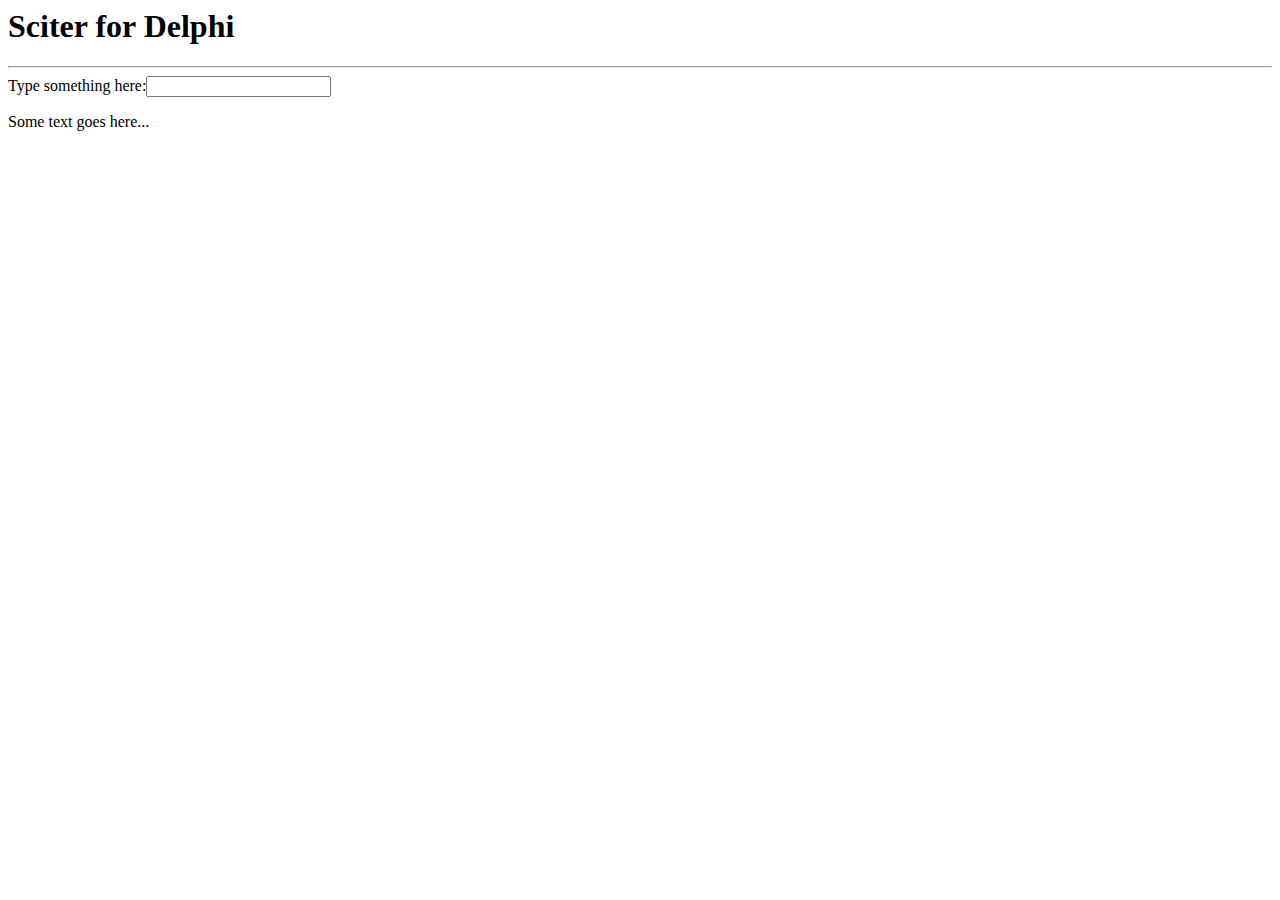
<file: samples/scide/index.htm>
<html>
<head>
  <meta http-equiv="Content-Type" content="text/html; charset=UTF-8" />
  <title>SciDe::Sciter for Delphi</title>
  <script type="text/tiscript">
  </script>
</head>
<body>
<h1>Sciter for Delphi</h1>
<hr />
<form name="frmMain" id="frmMain">
  <label for="txt">Type something here:</label><input id="txt" name="txt"/>
</form>
<div id="content">
Some text goes here...
</div>
</body>
</html>
</file>
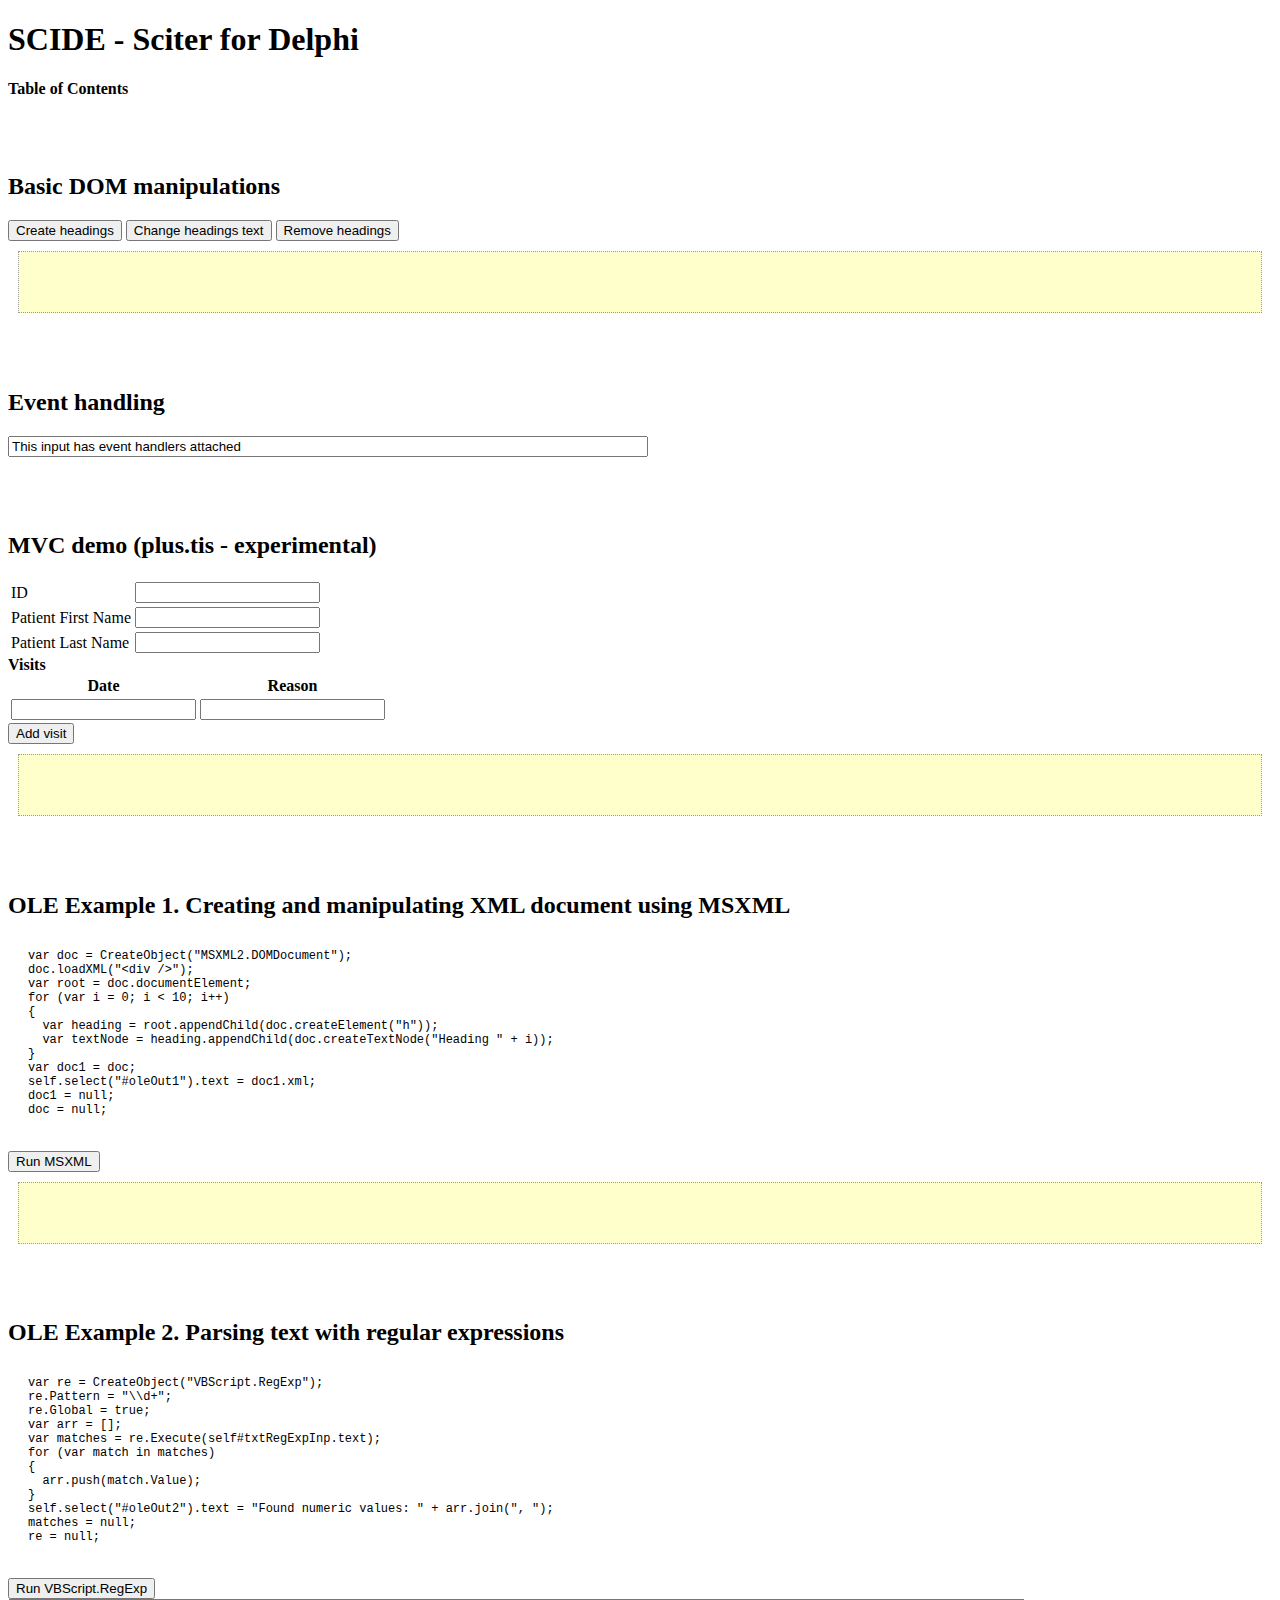
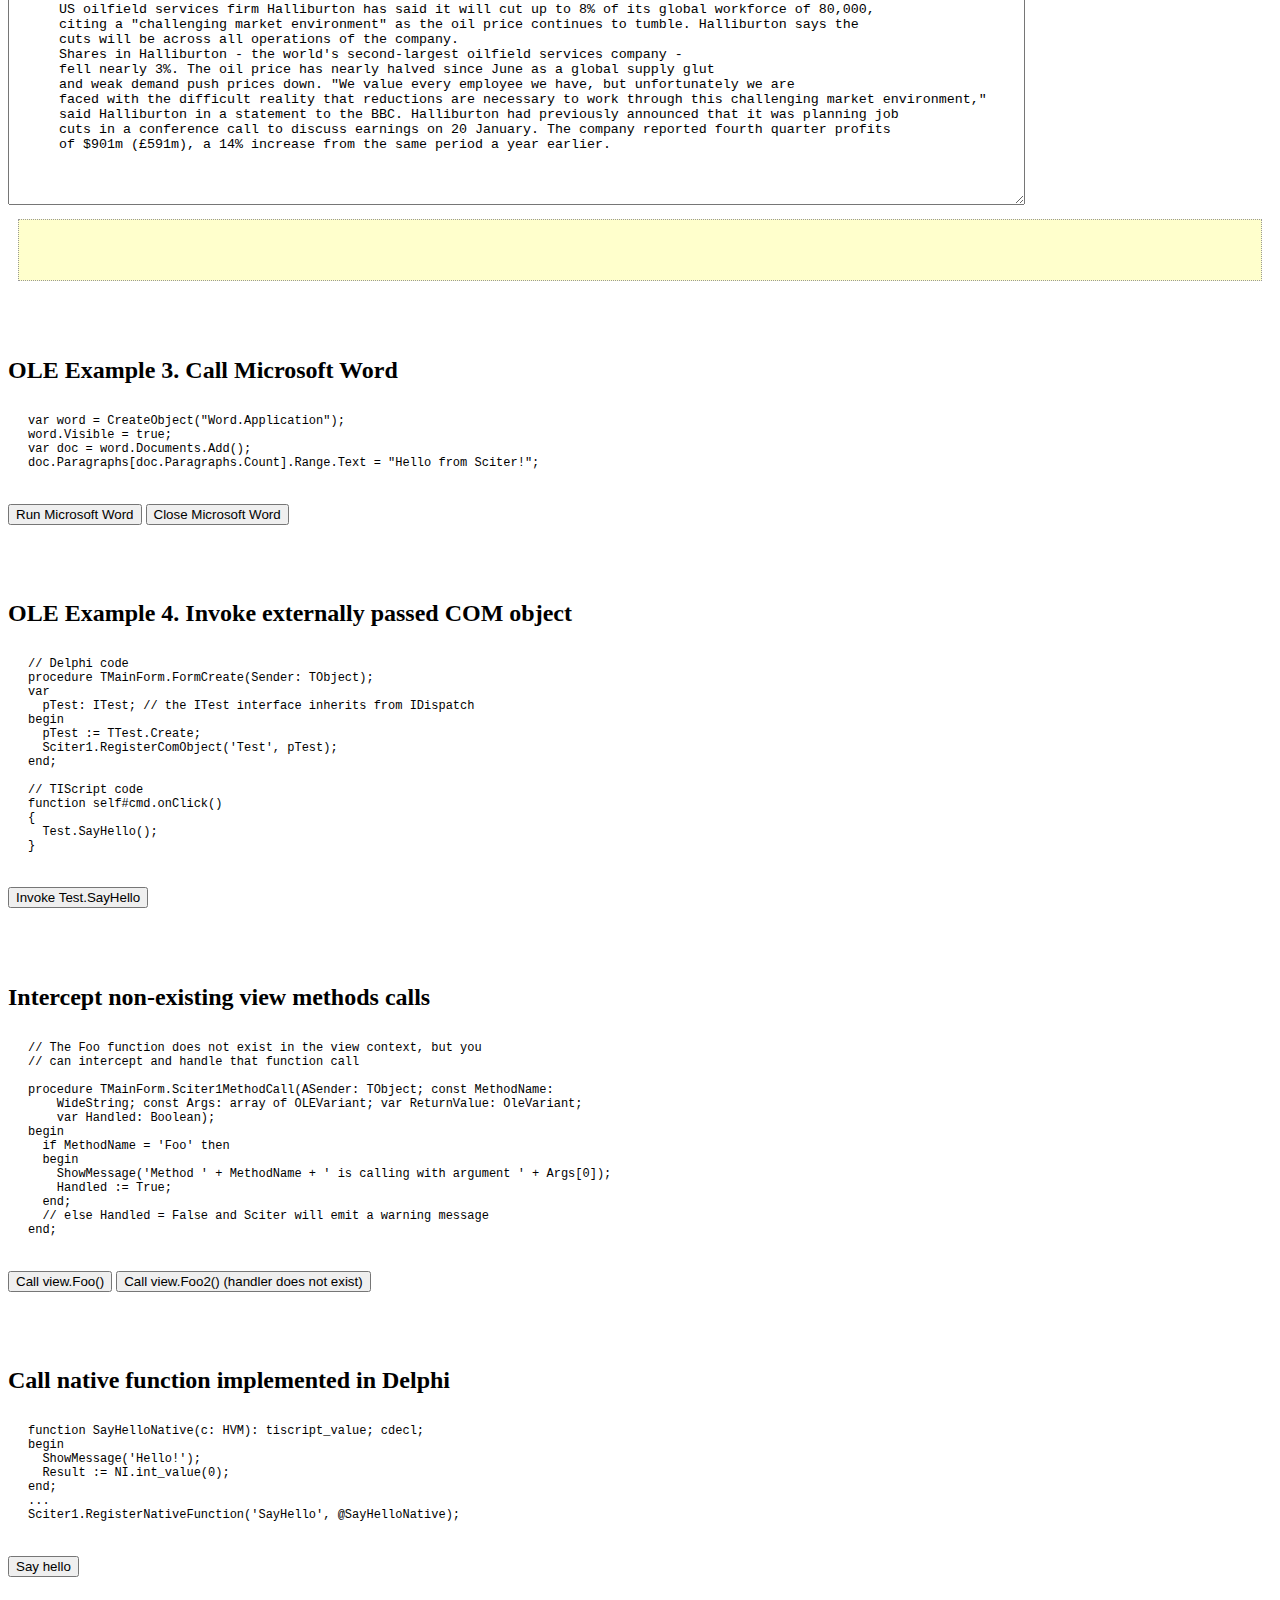
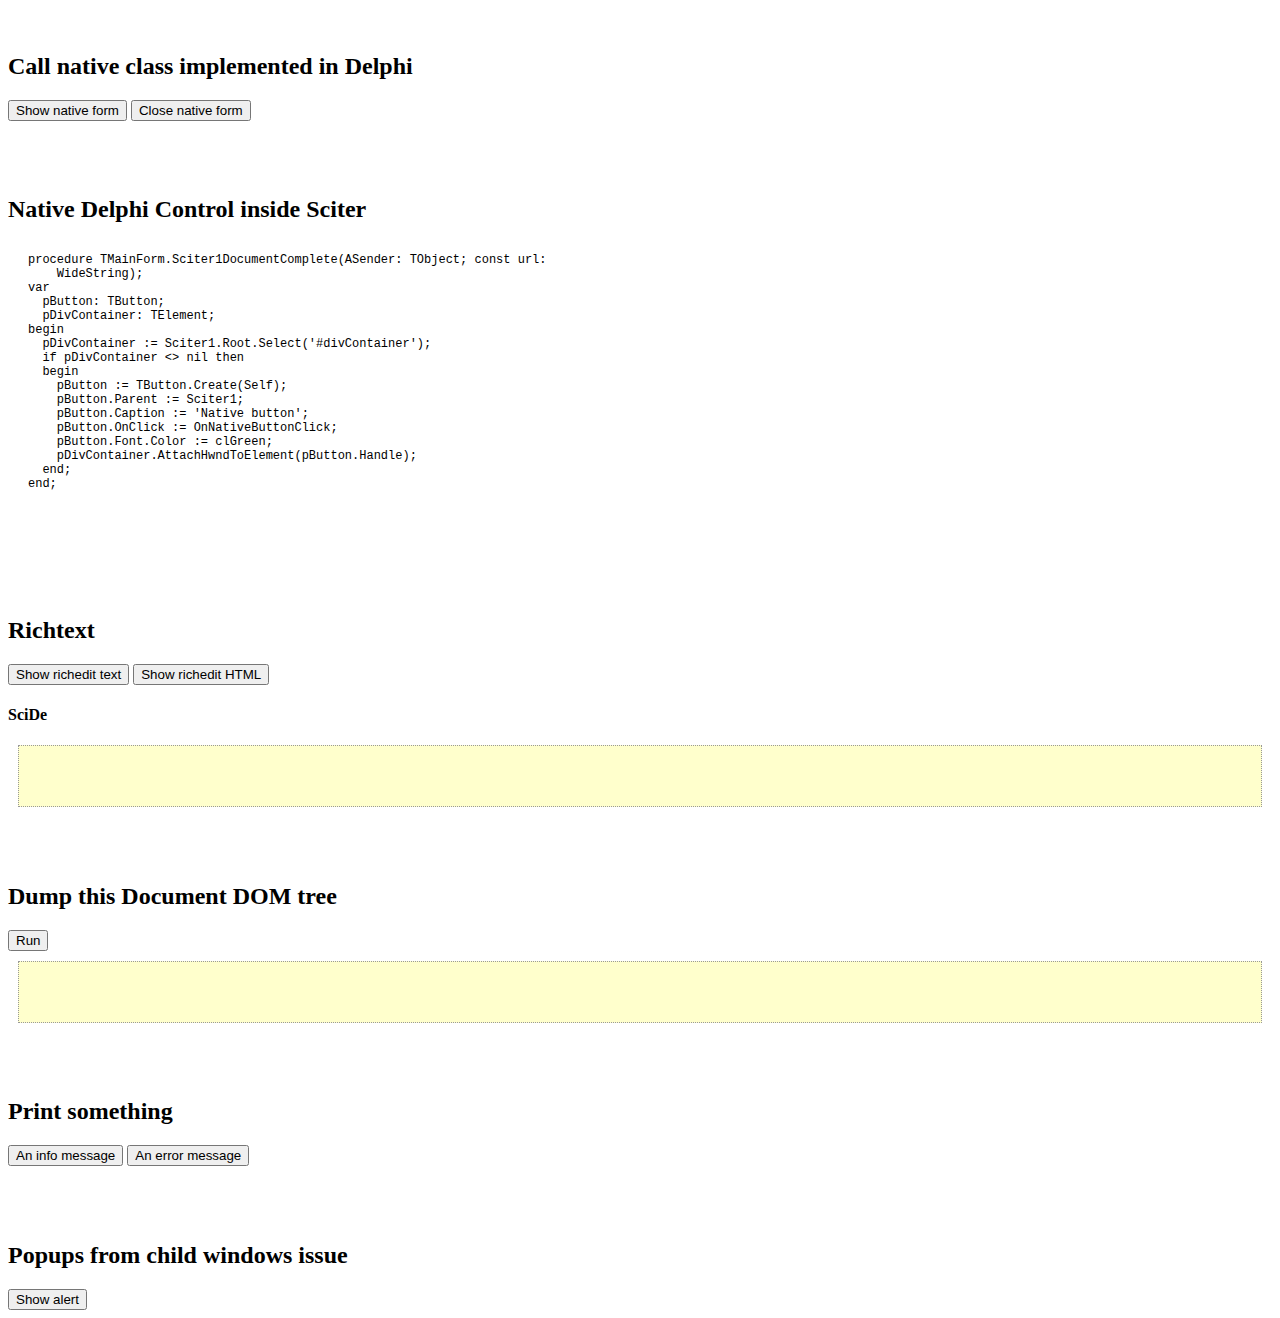
<file: demo/scide.htm>
<!DOCTYPE html>
<html>
<head>
  <meta http-equiv="Content-Type" content="text/html; charset=UTF-8" />
  <title>SciDe examples</title>
  <style>  
  @import url(res:richtext.css);
  @import url(res:plus.css);
  
  h2
  {
    margin-top: 2cm;
  }
  
  div.out, pre.out
  {
    padding: 10px;
    margin: 10px;
    min-height: 40px;
    border: 1px dotted #999999;
    background-color: #FFFFCC;
  }
  pre.code
  {
    padding: 10px;
    margin: 10px;
    font-family: "Courier New";
    font-size: 9pt;
  }
  </style>
  <script type="text/tiscript">
  include "res:plus.tis";
  
  function sciter_sum(a, b)
  {
    return a + b;
  }
  
  function self#cmdMSXML.onClick()
  {
    var doc = CreateObject("MSXML2.DOMDocument");
    doc.loadXML("<div />");
    var root = doc.documentElement;  
    for (var i = 0; i < 10; i++)
    {
      var heading = root.appendChild(doc.createElement("h"));
      var textNode = heading.appendChild(doc.createTextNode("Heading " + i));
    }  
    var doc1 = doc;
    self.select("#oleOut1").text = doc1.xml;
    doc1 = null;
    doc = null;
  }
  
  function self#cmdRegExp.onClick()
  {
    var re = CreateObject("VBScript.RegExp");
    re.Pattern = "\\d+";
    re.Global = true;
    var arr = [];
    var matches = re.Execute(self#txtRegExpInp.text);
    for (var match in matches)
    {
      arr.push(match.Value);
    }
    self.select("#oleOut2").text = "Found numeric values: " + arr.join(", ");
    matches = null;
    re = null;
  }
  
  var word;
  function self#cmdOpenWord.onClick()
  {
    word = CreateObject("Word.Application");
    word.Visible = true;
    var doc = word.Documents.Add();
    doc.Paragraphs[doc.Paragraphs.Count].Range.Text = "Hello from Sciter!";
  }
  
  function self#cmdCloseWord.onClick()
  {
    if (word)
    {
      word.Quit(false);
      word = null;
    }
  }
  
  function self#cmdTestSayHello.onClick()
  {
    var x = Test;
    x.SayHello();
  }
  
  function self#cmdCallNativeFunction.onClick()
  {
    SayHello();
  }
  
  var frm;
  function self#cmdShowNativeForm.onClick()
  {
    if (frm == null)
    {
      frm = new NativeForm();
      frm.Show();
    }
  }
  
  function self#cmdCloseNativeForm.onClick()
  {
    if (frm)
    {
      frm.Close();
      frm = null;
    }
  }
  
  function self#cmdShowRichText.onClick()
  {
    self#richOut.text = self#txtRich.text;
  }
  
  function self#cmdShowRichHTML.onClick()
  {
    self#richOut.text = self#txtRich.value;
  }
  
  function self#cmdPrintOut.onClick()
  {
    stdout.println("An info message from Sciter");
  }
  
  function self#cmdPrintError.onClick()
  {
    stderr.println("An error from Sciter");
  }
  
  function self#cmdPopup.onClick()
  {
    view.msgbox(#alert, "Can't close this with mouse!");
  }
  
  function self#cmdViewFoo.onClick()
  {
    view.Foo("Hello World!");
  }
  
  function self#cmdViewFoo2.onClick()
  {
    view.Foo2("Hello World!");
  }
  
  function self.ready()
  {
    for (var pre in self.selectAll("pre.code"))
    {
      pre.$before(<div><strong>Code example</strong></div>);
    }
    
    for (var pre in self.selectAll("pre.out, div.out"))
    {
      pre.$before(<div><strong>Output</strong></div>);
    }
    
    var i = 0;
    for (var h in self.selectAll("h2"))
    {
      var anchor_html = "<a name='toc" + i + "' />";
      h.append(anchor_html);
      var link_html = "<li><a href='#toc" + i + "'>" + h.text + "</a></li>";
      self#menu.append(link_html);
      i++;
    }
  }
  
  function self#frmCaseHistory.onControlEvent(e)
  {
    if (e.type == Event.EDIT_VALUE_CHANGED) 
    {
      self#preCaseHistory.text = String.printf("%V", caseHistory);
    }
  }

  var caseHistory = {
    id: "2015-1-12",
    patient: {
      firstName: "John",
      lastName: "Doe"
    },
    visits: [
      { date: "2015-01-01", reason: "Abdominal pain" },
      { date: "2015-02-01", reason: "Bone fracture" }
    ]
  };
  
  function self#cmdAddVisit.onClick()
  {
    var visit = { date: "2015-03-01", reason: "Headache" };
    caseHistory.visits.push(visit);
  }
  
  </script>
</head>
<body>
  <h1>SCIDE - Sciter for Delphi</h1>
  
  <strong>Table of Contents</strong>
  <ul id="menu">
  
  </ul>
  
  <section>
    <h2>Basic DOM manipulations</h2>
    <button id="cmdCreateHeadings">Create headings</button>
    <button id="cmdChangeHeadingsText">Change headings text</button>
    <button id="cmdRemoveHeadings">Remove headings</button>
    <pre id="divHeadings" class="out">
    
    </pre>
  </section>
  
  <section>
    <h2>Event handling</h2>
    <input type="text" id="txtEvents" style="width: 50%" value="This input has event handlers attached" />
  </section>
  
  <section>
    <h2>MVC demo (plus.tis - experimental)</h2>
    
    <form id="frmCaseHistory" model="caseHistory" >
      <table>
        <tr>
          <td>ID</td><td><input type="text" name="id" /></td>
        </tr>
        <tr>
          <td>Patient First Name</td><td><input type="text" name="patient.firstName" /></td>
        </tr>
        <tr>
          <td>Patient Last Name</td><td><input type="text" name="patient.lastName" /></td>
        </tr>
      </table>
      <label><strong>Visits</strong></label>
      <table>
        <thead>
          <tr>
            <th>Date</th>
            <th>Reason</th>
          </tr>
        </thead>
        <tbody each="visit in visits">
          <tr>
            <td><input type="text" name="visit.date"   /></td>
            <td><input type="text" name="visit.reason" /></td>
          </tr>
        </tbody>
      </table>
      <button id="cmdAddVisit">Add visit</button>
    </form>
    <pre class="out" id="preCaseHistory">
    
    </pre>
  </section>
  
  <section>
    <h2>OLE Example 1. Creating and manipulating XML document using MSXML</h2>
    <pre class="code">
var doc = CreateObject("MSXML2.DOMDocument");
doc.loadXML("&lt;div /&gt;");
var root = doc.documentElement;  
for (var i = 0; i &lt; 10; i++)
{
  var heading = root.appendChild(doc.createElement("h"));
  var textNode = heading.appendChild(doc.createTextNode("Heading " + i));
}  
var doc1 = doc;
self.select("#oleOut1").text = doc1.xml;
doc1 = null;
doc = null;
    </pre>
    <button id="cmdMSXML">Run MSXML</button>
    <pre id="oleOut1" class="out">
    
    </pre>
  </section>
  
  <section>
    <h2>OLE Example 2. Parsing text with regular expressions</h2>
    <pre class="code">
var re = CreateObject("VBScript.RegExp");
re.Pattern = "\\d+";
re.Global = true;
var arr = [];
var matches = re.Execute(self#txtRegExpInp.text);
for (var match in matches)
{
  arr.push(match.Value);
}
self.select("#oleOut2").text = "Found numeric values: " + arr.join(", ");
matches = null;
re = null;
    </pre>
    <div>
      <button id="cmdRegExp">Run VBScript.RegExp</button>
    </div>
    <div>
      <textarea id="txtRegExpInp" style="width: 80%; height: 200px">
      US oilfield services firm Halliburton has said it will cut up to 8% of its global workforce of 80,000, 
      citing a "challenging market environment" as the oil price continues to tumble. Halliburton says the 
      cuts will be across all operations of the company. 
      Shares in Halliburton - the world's second-largest oilfield services company - 
      fell nearly 3%. The oil price has nearly halved since June as a global supply glut 
      and weak demand push prices down. "We value every employee we have, but unfortunately we are
      faced with the difficult reality that reductions are necessary to work through this challenging market environment," 
      said Halliburton in a statement to the BBC. Halliburton had previously announced that it was planning job 
      cuts in a conference call to discuss earnings on 20 January. The company reported fourth quarter profits 
      of $901m (£591m), a 14% increase from the same period a year earlier.</textarea>
    </div>
    <pre id="oleOut2" class="out">
    
    </pre>
  </section>
  
  <section>
    <h2>OLE Example 3. Call Microsoft Word</h2>
    <pre class="code">
var word = CreateObject("Word.Application");
word.Visible = true;
var doc = word.Documents.Add();
doc.Paragraphs[doc.Paragraphs.Count].Range.Text = "Hello from Sciter!";
    </pre>
    <button id="cmdOpenWord">Run Microsoft Word</button>
    <button id="cmdCloseWord">Close Microsoft Word</button>
  </section>
  
  <section>
    <h2>OLE Example 4. Invoke externally passed COM object</h2>
    <pre class="code">
// Delphi code
procedure TMainForm.FormCreate(Sender: TObject);
var
  pTest: ITest; // the ITest interface inherits from IDispatch
begin
  pTest := TTest.Create;
  Sciter1.RegisterComObject('Test', pTest);
end;

// TIScript code
function self#cmd.onClick()
{
  Test.SayHello();
}
    </pre>
    <button id="cmdTestSayHello">Invoke Test.SayHello</button>
  </section>
  
  <section>
    <h2>Intercept non-existing view methods calls</h2>
    <pre class="code">
// The Foo function does not exist in the view context, but you 
// can intercept and handle that function call

procedure TMainForm.Sciter1MethodCall(ASender: TObject; const MethodName:
    WideString; const Args: array of OLEVariant; var ReturnValue: OleVariant;
    var Handled: Boolean);
begin
  if MethodName = 'Foo' then
  begin
    ShowMessage('Method ' + MethodName + ' is calling with argument ' + Args[0]);
    Handled := True;
  end;
  // else Handled = False and Sciter will emit a warning message
end;
    </pre>
    <button id="cmdViewFoo">Call view.Foo()</button>
    <button id="cmdViewFoo2">Call view.Foo2() (handler does not exist)</button>
  </section>
  
  <section>
    <h2>Call native function implemented in Delphi</h2>
    <pre class="code">
function SayHelloNative(c: HVM): tiscript_value; cdecl;
begin
  ShowMessage('Hello!');
  Result := NI.int_value(0);
end;
...
Sciter1.RegisterNativeFunction('SayHello', @SayHelloNative);
    </pre>
    <button id="cmdCallNativeFunction">Say hello</button>
  </section>
  
  <section>
    <h2>Call native class implemented in Delphi</h2>
    <button id="cmdShowNativeForm">Show native form</button>
    <button id="cmdCloseNativeForm">Close native form</button>
  </section>
  
  <section>
    <h2>Native Delphi Control inside Sciter</h2>
<pre class="code">
procedure TMainForm.Sciter1DocumentComplete(ASender: TObject; const url:
    WideString);
var
  pButton: TButton;
  pDivContainer: TElement; 
begin
  pDivContainer := Sciter1.Root.Select('#divContainer');
  if pDivContainer &lt;&gt; nil then
  begin
    pButton := TButton.Create(Self);
    pButton.Parent := Sciter1;
    pButton.Caption := 'Native button';
    pButton.OnClick := OnNativeButtonClick;
    pButton.Font.Color := clGreen;
    pDivContainer.AttachHwndToElement(pButton.Handle);
  end;
end;
</pre>
    <div id="divContainer" style="width: 50%; height: 30px">
    
    </div>
  </section>
  
  <section>
    <h2>Richtext</h2>
    <div>
      <button id="cmdShowRichText">Show richedit text</button>
      <button id="cmdShowRichHTML">Show richedit HTML</button>
      <richtext style="height: 150px" id="txtRich">
        <h4>SciDe</h4>
      </richtext>
      <pre id="richOut" class="out">
    
      </pre>
    </div>
  </section>
      
  
  <section>
    <h2>Dump this Document DOM tree</h2>
    <button id="cmdDump">Run</button>
    <pre id="preDump" class="out">
    
    </pre>
  </section>
  
  <section>
    <h2>Print something</h2>
    <button id="cmdPrintOut">An info message</button>
    <button id="cmdPrintError">An error message</button>
  </section>
  
  <section>
    <h2>Popups from child windows issue</h2>
    <button id="cmdPopup">Show alert</button>
  </section>
  
</body>
</html>
</file>
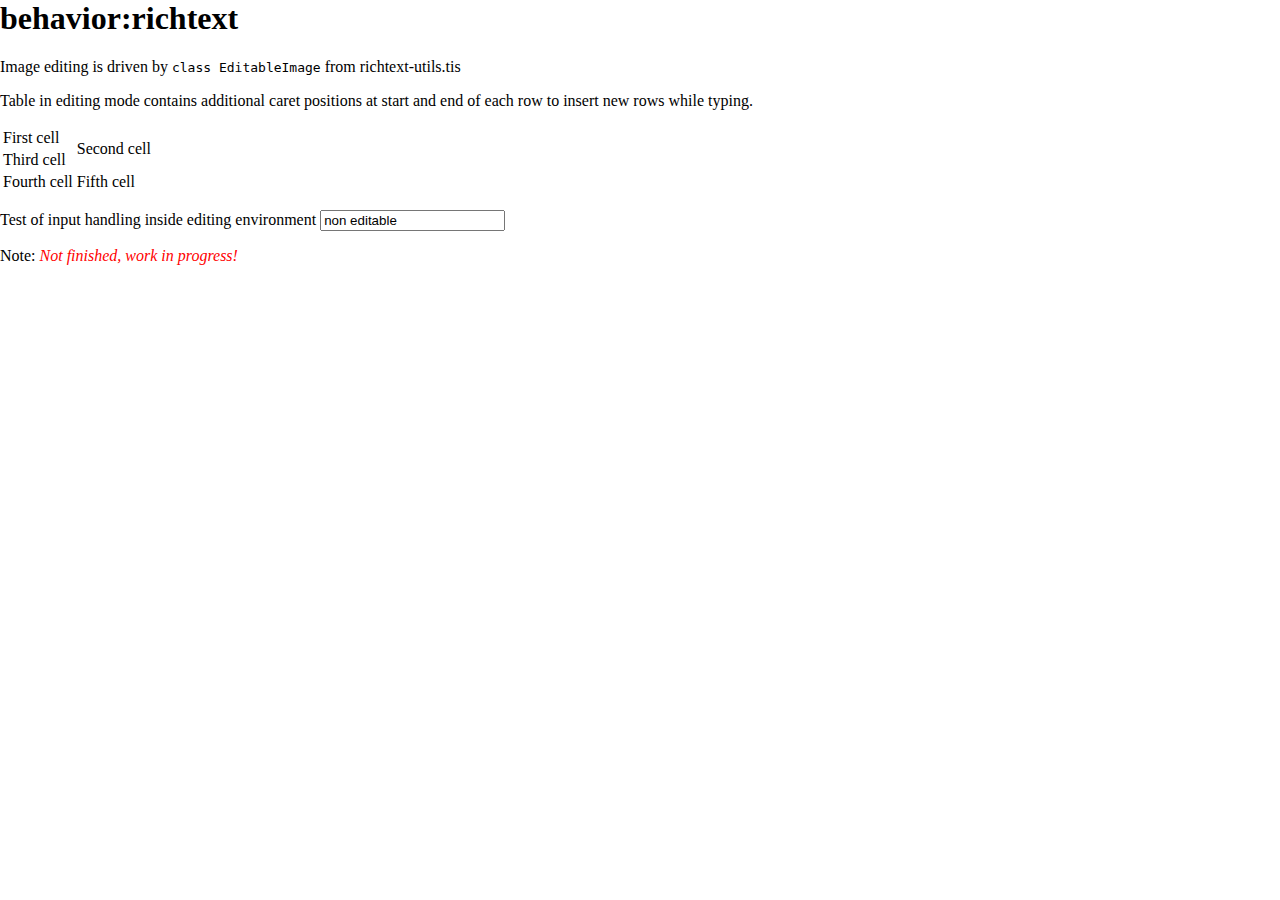
<file: richtext/richtext.htm>
<html>
  <head>
    <title>Richtext sample</title>
    <style>
      @import url(richtext.css);
      body { margin:0;}
    </style>
  </head>
<body>
  <richtext id="rich">
    <h1>behavior:richtext</h1>
    <p>Image editing is driven by <code>class EditableImage</code> from richtext-utils.tis</p>
    <p>Table in editing mode contains additional caret positions at start and end of each row to insert new rows while typing.</p>
    <table>
      <tr><td>First cell</td><td rowspan=2>Second cell</td></tr>
      <tr><td>Third cell</td></tr>
      <tr><td>Fourth cell</td><td>Fifth cell</td></tr>
    </table>
    
    <p>Test of input handling inside editing environment <input type="text" value="non editable"></p>
    <p>Note: <em style="color:red">Not finished, work in progress!</em></p>
  </richtext>
  <pre id="pre">
  </pre>
</body>
</html>
</file>
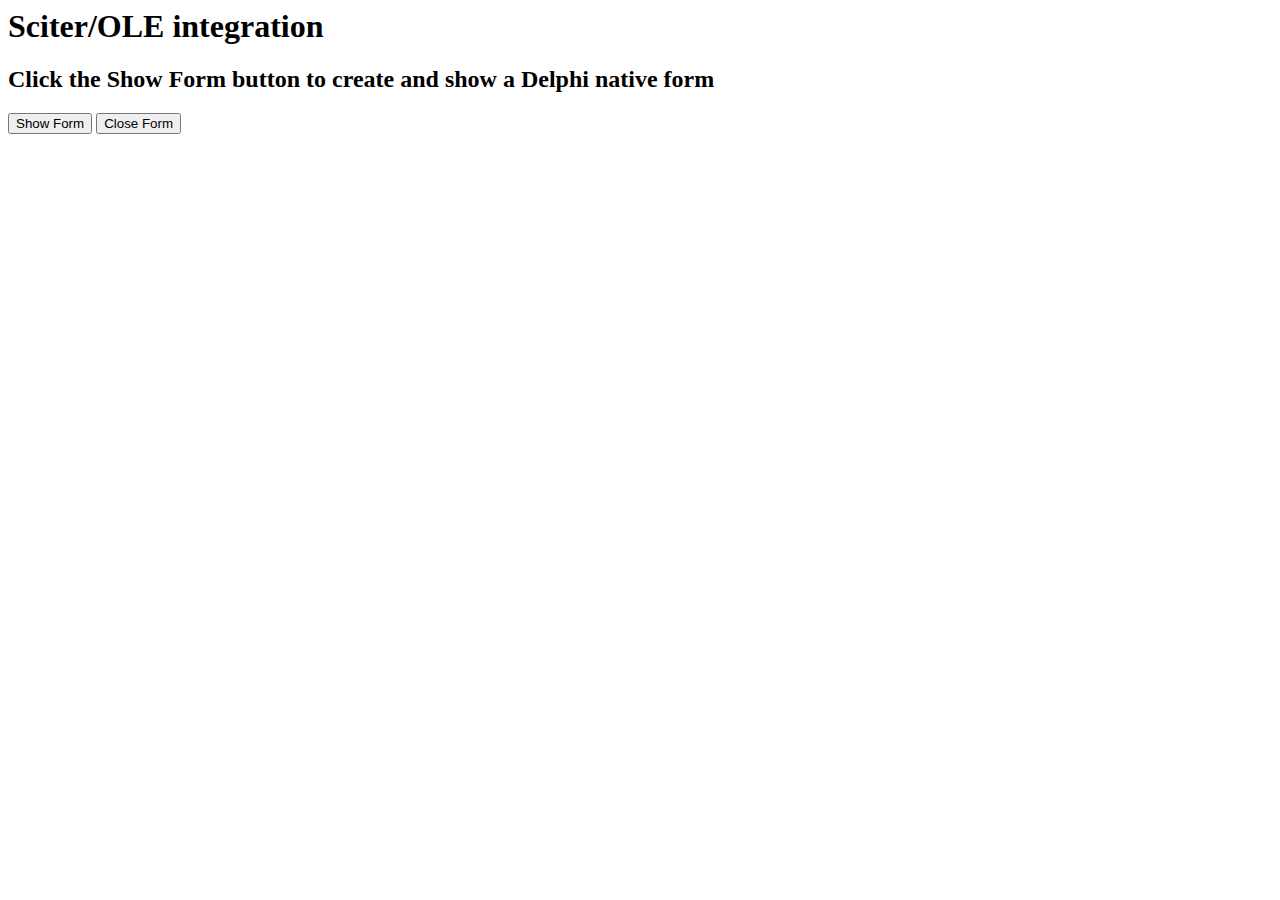
<file: samples/scide/native-form.htm>
<html>
<head>
  <meta http-equiv="Content-Type" content="text/html; charset=UTF-8" />
  <title>SciDe::Sciter for Delphi</title>
  <script type="text/tiscript">
  var frm;
  function self#cmd1.onClick()
  {
    frm = new NativeForm();
    frm.Show();
  }
  
  function self#cmd2.onClick()
  {
    if (frm)
      frm.Close();
  }
  
  </script>
</head>
<body>
<h1>Sciter/OLE integration</h1>
<h2>Click the Show Form button to create and show a Delphi native form</h2>
<button id="cmd1">Show Form</button>
<button id="cmd2">Close Form</button>
</body>
</html>
</file>
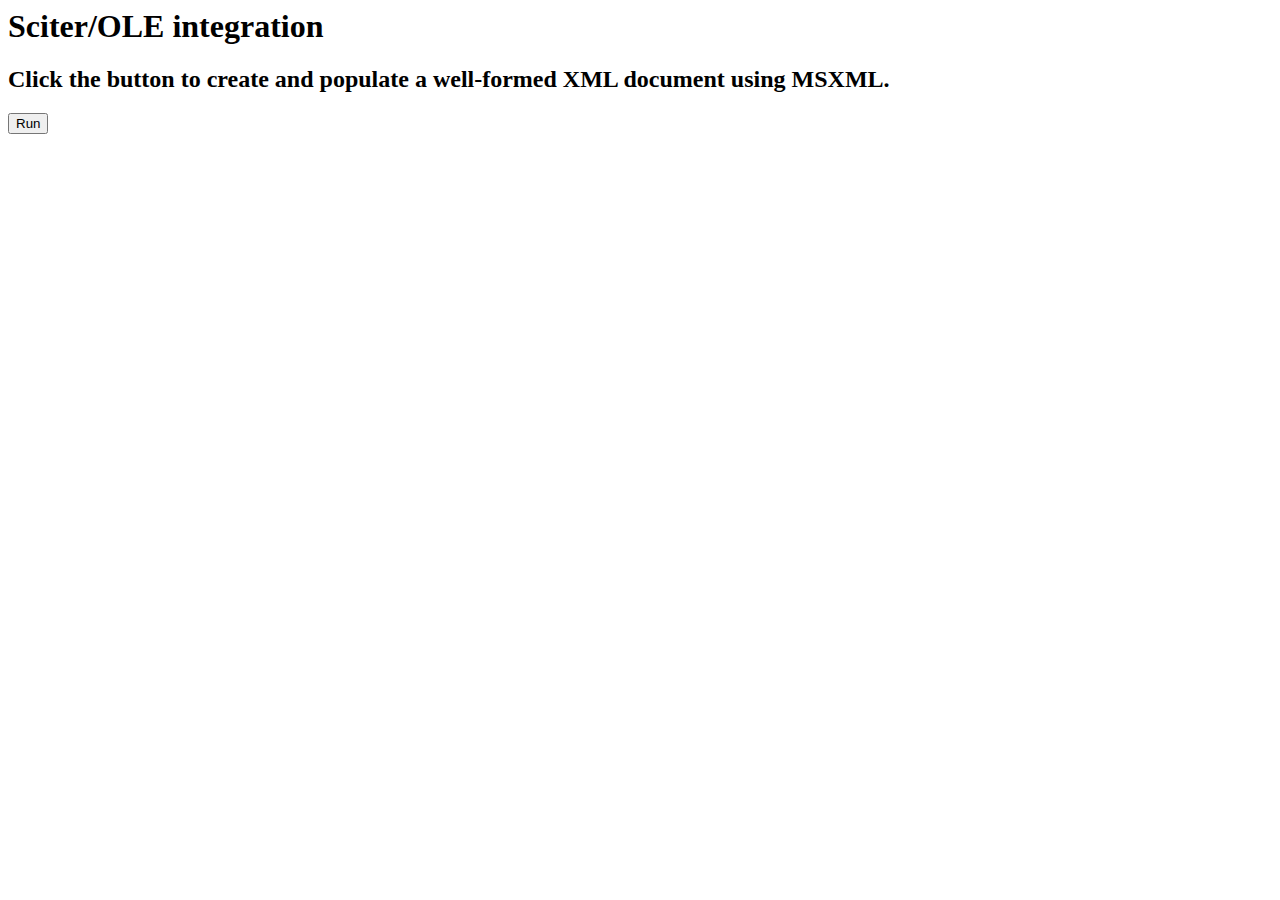
<file: samples/scide/ole1.htm>
<html>
<head>
  <meta http-equiv="Content-Type" content="text/html; charset=UTF-8" />
  <title>OLE Demo</title>
  <script type="text/tiscript">
  function testMSXML()
  {
    var doc = CreateObject("MSXML2.DOMDocument");
    doc.loadXML("<div />");
    
    var root = doc.documentElement;  
    
    for (var i = 0; i < 10; i++)
    {
      var heading = root.appendChild(doc.createElement("h"));
      var textNode = heading.appendChild(doc.createTextNode("Heading " + i));
    }  
    self.select("#out").text = doc.xml;
  }
  
  function self#cmd.onClick()
  {
    testMSXML();
  }
  </script>
</head>
<body>
<h1>Sciter/OLE integration</h1>
<h2>Click the button to create and populate a well-formed XML document using MSXML.</h2>
<div>
  <button id="cmd">Run</button>
</div>

<pre id="out" style="border: 1px">

</pre>
</body>
</html>
</file>
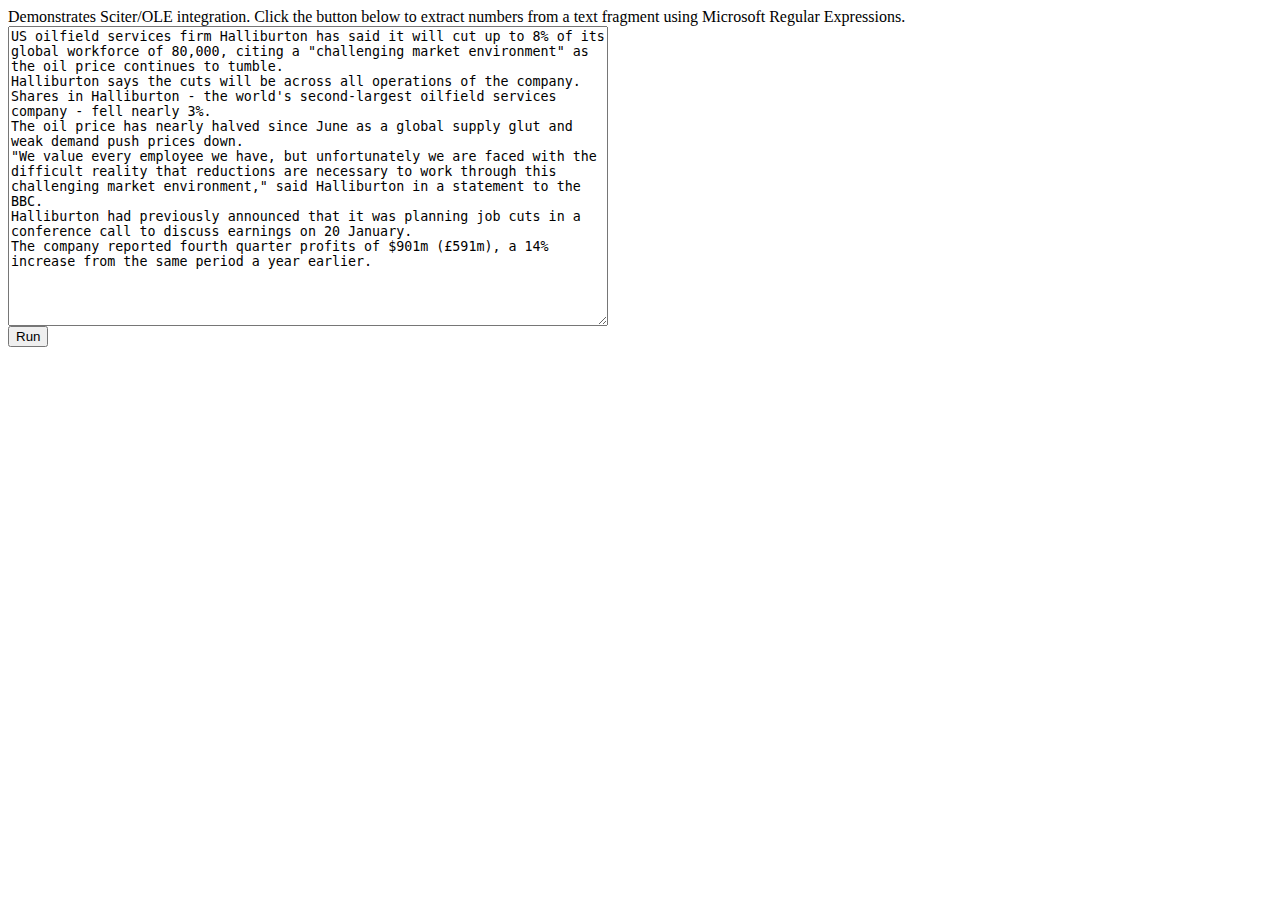
<file: samples/scide/ole2.htm>
<html>
<head>
  <meta http-equiv="Content-Type" content="text/html; charset=UTF-8" />
  <title>OLE Demo</title>
  <script type="text/tiscript">
  function testRegExp()
  {
    var re = CreateObject("VBScript.RegExp");
    re.Pattern = "\\d+";
    re.Global = true;
    var matches = re.Execute(self#inp.text);
    for (var match in matches)
    {
      self#out.text = self#out.text + "\r\nFound numeric value: " + match.Value;
    }
  }
  
  function self#cmd.onClick()
  {
    testRegExp();
  }
  </script>
</head>
<body>
<div>
  Demonstrates Sciter/OLE integration. Click the button below to extract numbers from a text fragment using Microsoft Regular Expressions.
</div>
<textarea id="inp" style="width:600px; height: 300px">
US oilfield services firm Halliburton has said it will cut up to 8% of its global workforce of 80,000, citing a "challenging market environment" as the oil price continues to tumble.
Halliburton says the cuts will be across all operations of the company.
Shares in Halliburton - the world's second-largest oilfield services company - fell nearly 3%.
The oil price has nearly halved since June as a global supply glut and weak demand push prices down.
"We value every employee we have, but unfortunately we are faced with the difficult reality that reductions are necessary to work through this challenging market environment," said Halliburton in a statement to the BBC.
Halliburton had previously announced that it was planning job cuts in a conference call to discuss earnings on 20 January.
The company reported fourth quarter profits of $901m (£591m), a 14% increase from the same period a year earlier.
</textarea>
<div>
  <button id="cmd">Run</button>
</div>

<pre id="out">

</pre>
</body>
</html>
</file>
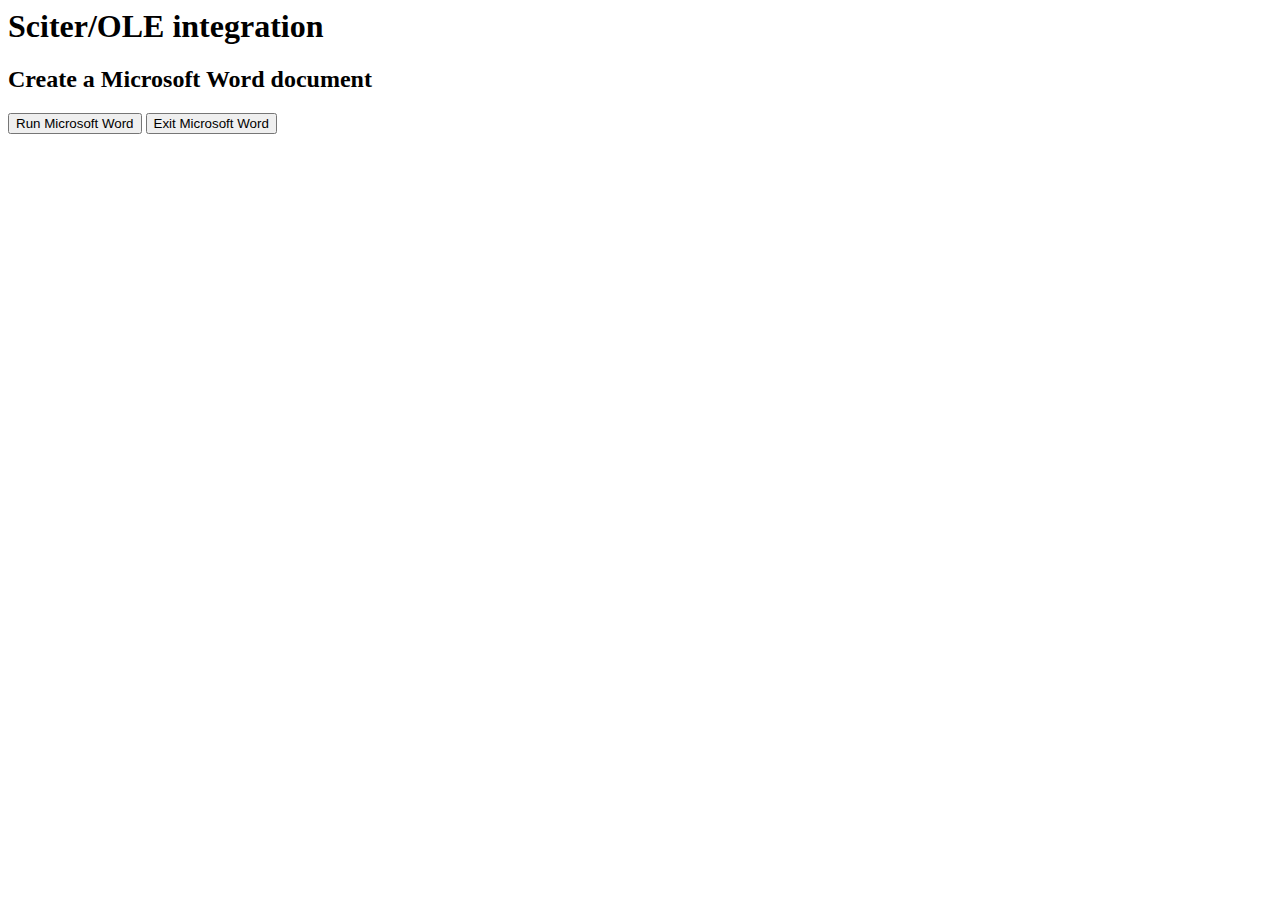
<file: samples/scide/winword.htm>
<html>
<head>
  <meta http-equiv="Content-Type" content="text/html; charset=UTF-8" />
  <title>OLE Demo</title>
  <script type="text/tiscript">
  var word;
  
  function runWord()
  {
    word = CreateObject("Word.Application");
    word.Visible = true;
    var doc = word.Documents.Add();
    doc.Paragraphs[doc.Paragraphs.Count].Range.Text = "Hello from Sciter! Привет от Sciter!";
  }
  
  function exitWord()
  {
    if (word)
    {
      word.Quit(false);
      word = null;
    }
  }
  
  function self#cmdRun.onClick()
  {
    runWord();
  }
  
  function self#cmdExit.onClick()
  {
    exitWord();
  }
  </script>
</head>
<body>
<h1>Sciter/OLE integration</h1>
<h2>Create a Microsoft Word document</h2>
<div>
  <button id="cmdRun">Run Microsoft Word</button>
  <button id="cmdExit">Exit Microsoft Word</button>
</div>

<pre id="out">

</pre>
</body>
</html>
</file>
